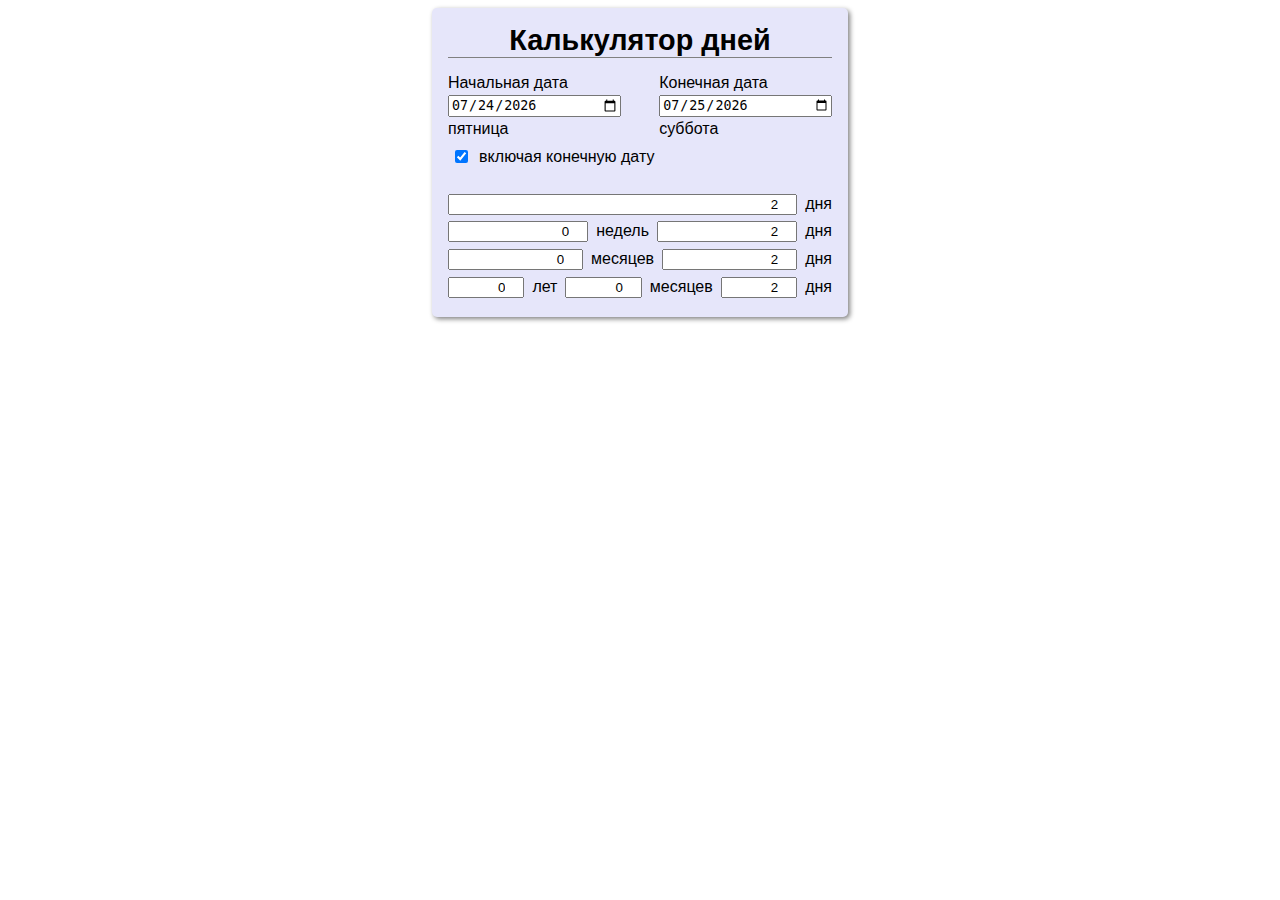
<file: dates/index.html>
<!DOCTYPE html>
<html lang="ru">
  <head>
    <meta charset="UTF-8" />
    <meta http-equiv="X-UA-Compatible" content="IE=edge" />
    <meta name="viewport" content="width=device-width, initial-scale=1.0" />
    <title>Календарь</title>
    <link href="css/style.css" rel="stylesheet" />
    <script src="js/helpers.js"></script>
    <script src="js/handles.js"></script>
  </head>

  <body onload="handleLoad();">
    <div class="container">
      <h1>Калькулятор дней</h1>
      <div class="dates-container">
        <div class="startDate-container">
          <label for="startDateInput">Начальная дата</label>
          <input
            type="date"
            id="startDateInput"
            onchange="handleStartDateChange();"
          />
          <span id="startDateWeekday"></span>
        </div>
        <div class="endDate-container">
          <label for="endDateInput">Конечная дата</label>
          <input
            type="date"
            id="endDateInput"
            onchange="handleEndDateChange();"
          />
          <span id="endDateWeekday"></span>
        </div>
        <div class="include-container">
          <input
            type="checkbox"
            id="includeEndDateInput"
            checked
            onchange="handleIncludeEndDateChange();"
          />
          <label for="includeEndDateInput">включая конечную дату</label>
        </div>
      </div>

      <div class="periods-container">
        <div>
          <input type="number" id="daysInput" min="1" value="0" readonly />
          <label for="daysInput" id="daysLabel">день</label>
        </div>
        <div>
          <input type="number" id="weeksInput" min="0" value="0" readonly />
          <label for="weeksInput" id="weeksLabel">недель</label>
          <input type="number" id="weekDaysInput" min="1" value="1" readonly />
          <label for="weekDaysInput" id="weekDaysLabel">день</label>
        </div>

        <div>
          <input type="number" id="monthsInput" min="0" value="0" readonly />
          <label for="monthsInput" id="monthsLabel">месяцев</label>
          <input type="number" id="monthDaysInput" min="1" value="1" readonly />
          <label for="weekDaysInput" id="monthDaysLabel">день</label>
        </div>

        <div>
          <input type="number" id="yearsInput" min="0" value="0" readonly />
          <label for="yearsInput" id="yearsLabel">лет</label>
          <input
            type="number"
            id="yearMonthsInput"
            min="0"
            value="0"
            readonly
          />
          <label for="yearMonthsInput" id="yearMonthsLabel">месяцев</label>
          <input type="number" id="yearDaysInput" min="1" value="1" readonly />
          <label for="yearDaysInput" id="yearDaysLabel">день</label>
        </div>
      </div>
    </div>
  </body>
</html>
</file>
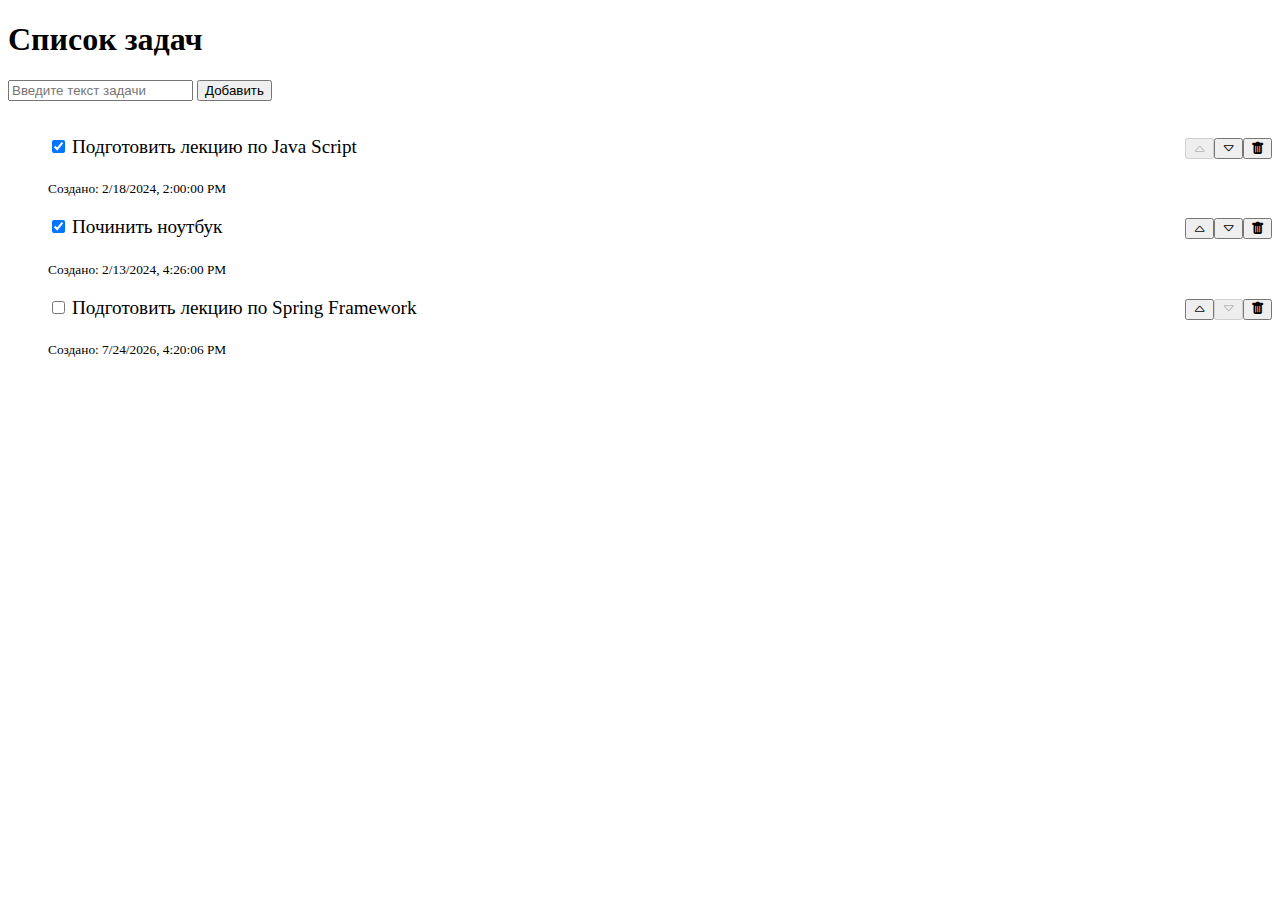
<file: todos/index.html>
<!DOCTYPE html>
<html lang="ru">
  <head>
    <meta charset="UTF-8" />
    <meta http-equiv="X-UA-Compatible" content="IE=edge" />
    <meta name="viewport" content="width=device-width, initial-scale=1.0" />
    <title>To Do List</title>

    <link
      href="https://cdn.jsdelivr.net/npm/bootstrap@5.1.3/dist/css/bootstrap.min.css"
      rel="stylesheet"
      integrity="sha384-1BmE4kWBq78iYhFldvKuhfTAU6auU8tT94WrHftjDbrCEXSU1oBoqyl2QvZ6jIW3"
      crossorigin="anonymous"
    />
    <link
      rel="stylesheet"
      href="https://cdn.jsdelivr.net/npm/bootstrap-icons@1.7.2/font/bootstrap-icons.css"
    />
    <link href="css/todo.css" rel="stylesheet" type="text/css" />
    <script src="js/todo.js"></script>
  </head>

  <body>
    <div class="container">
      <h1>Список задач</h1>

      <form id="todoList-form" class="d-flex gap-2 mb-3">
        <input
          type="text"
          class="form-control"
          name="text"
          placeholder="Введите текст задачи"
        />
        <button class="btn btn-primary" type="submit">Добавить</button>
      </form>

      <div id="todoList-container"></div>
    </div>
  </body>
</html>
</file>
<file: dates/css/style.css>
input {
  margin: 0.25em 0em;
  min-width: 2em;
  flex: 1;
}

input[type="number"] {
  text-align: end;
}

body {
  font-family: "Segoe UI", Tahoma, Geneva, Verdana, sans-serif;
}

h1 {
  font-size: 180%;
  text-align: center;
  border-bottom: 1px solid gray;
  margin: 0;
  margin-bottom: 1rem;
}

.container {
  margin: auto;
  width: 24rem;
  max-width: 100%;
  border-radius: 5px;
  box-shadow: 2px 2px 5px gray;
  padding: 1rem;
  background-color: lavender;
}

.dates-container {
  margin-bottom: 2rem;
  display: grid;
  grid-template-columns: 1fr 1fr;
  grid-template-areas: "start end" "incl incl";
  gap: 10%;
}

.startDate-container {
  grid-area: start;
  display: flex;
  flex-direction: column;
}

.endDate-container {
  grid-area: end;
  display: flex;
  flex-direction: column;
}

.include-container {
  grid-area: incl;
}

.periods-container > div {
  display: flex;
  flex-direction: row;
  justify-content: stretch;
  align-items: baseline;
  gap: 0.5em;
}
</file>
<file: todos/css/todo.css>
.todo {
  display: flex;
  flex-wrap: wrap;
  justify-content: space-between;
  align-items: baseline;
  gap: 0.25em;
  cursor: grab;
}

.todo-text {
  flex: 1;
  font-size: 1.2em;
}

.todo-done {
}

.todo-created {
  width: 100%;
  align-self: end;
}

.dragging {
  opacity: 0.6;
}
</file>
